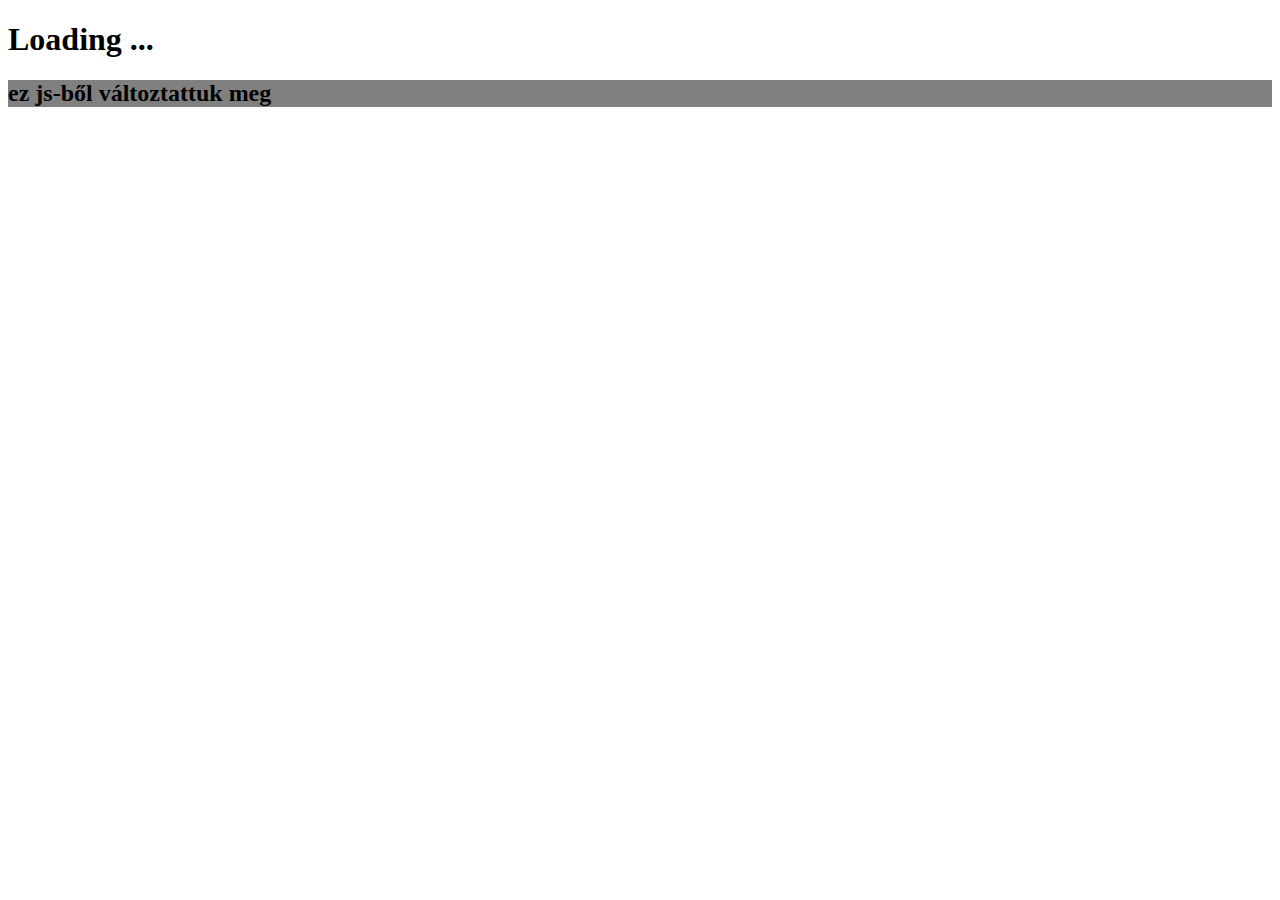
<file: 1 start jquery/index.html>
<!doctype html>
<html lang="en">

<head>
    <!-- Required meta tags -->
    <meta charset="utf-8">
    <meta name="viewport" content="width=device-width, initial-scale=1, shrink-to-fit=no">

    <!-- Bootstrap CSS -->
    <link rel="stylesheet" href="https://stackpath.bootstrapcdn.com/bootstrap/4.1.0/css/bootstrap.min.css" integrity="sha384-9gVQ4dYFwwWSjIDZnLEWnxCjeSWFphJiwGPXr1jddIhOegiu1FwO5qRGvFXOdJZ4" crossorigin="anonymous">

    <title>Sziasztok!!</title>
    <style>
        .sarga{
            background-color: grey;
        }
    </style>
</head>

<body>
    <h1 id="welcome">Loading ...</h1>
    <h2 class="sarga">cserebogár</h2>

    <!-- Optional JavaScript -->
    <!-- jQuery first, then Popper.js, then Bootstrap JS -->
    <script src="https://code.jquery.com/jquery-3.3.1.slim.min.js" integrity="sha384-q8i/X+965DzO0rT7abK41JStQIAqVgRVzpbzo5smXKp4YfRvH+8abtTE1Pi6jizo" crossorigin="anonymous"></script>
    <script src="https://cdnjs.cloudflare.com/ajax/libs/popper.js/1.14.0/umd/popper.min.js" integrity="sha384-cs/chFZiN24E4KMATLdqdvsezGxaGsi4hLGOzlXwp5UZB1LY//20VyM2taTB4QvJ" crossorigin="anonymous"></script>
    <script src="https://stackpath.bootstrapcdn.com/bootstrap/4.1.0/js/bootstrap.min.js" integrity="sha384-uefMccjFJAIv6A+rW+L4AHf99KvxDjWSu1z9VI8SKNVmz4sk7buKt/6v9KI65qnm" crossorigin="anonymous"></script>

    <script src="scripts.js"></script>
</body>

</html>
</file>
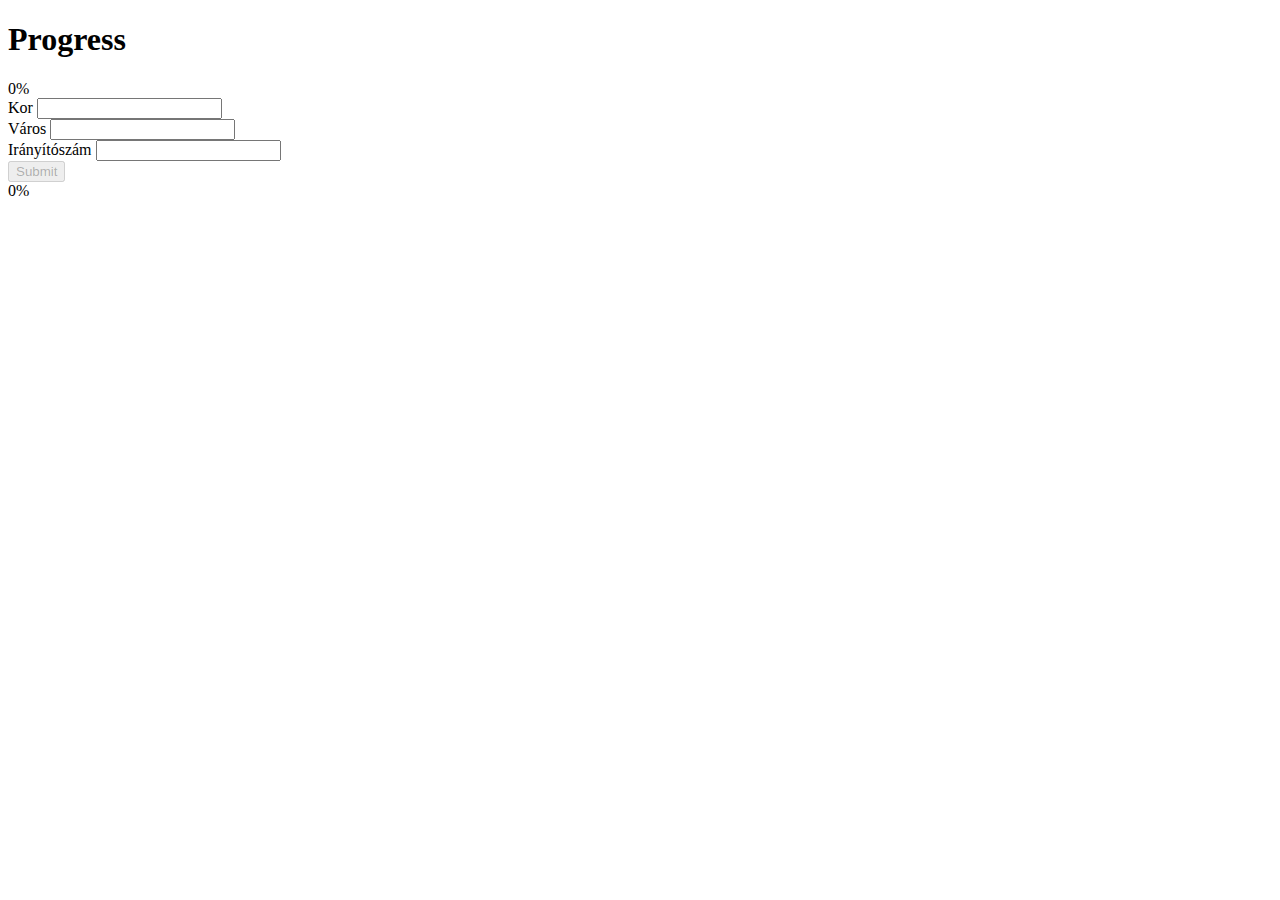
<file: 10 progress bar kitöltés mérő/index.html>
<!doctype html>
<html lang="en">

<head>
  <!-- Required meta tags -->
  <meta charset="utf-8">
  <meta name="viewport" content="width=device-width, initial-scale=1, shrink-to-fit=no">

  <!-- Bootstrap CSS -->
  <link rel="stylesheet" href="https://stackpath.bootstrapcdn.com/bootstrap/4.1.0/css/bootstrap.min.css" integrity="sha384-9gVQ4dYFwwWSjIDZnLEWnxCjeSWFphJiwGPXr1jddIhOegiu1FwO5qRGvFXOdJZ4"
    crossorigin="anonymous">

  <title>Hello, world!</title>
</head>

<body>
  <div class="container">
    <h1>Progress</h1>

    <!-- kérdőív -->
    <div class="questions">

      <!-- progress -->
      <div class="progress mb-2">
        <div class="progress-bar progress-bar-striped progress-bar-animated" role="progressbar" aria-valuenow="0" aria-valuemin="0"
          aria-valuemax="100" style="width: 0%"></div>
      </div>

      <form class="mb-3">
        <!-- életkor -->
        <div class="form-group">
          <label for="age">Kor</label>
          <input type="text" class="form-control" id="age">
        </div>

        <!-- lakhely -->
        <div class="form-group">
          <label for="city">Város</label>
          <input type="text" class="form-control" id="city">
        </div>

        <!-- irányítószám -->
        <div class="form-group">
          <label for="city">Irányítószám</label>
          <input type="text" class="form-control" id="zipcode">
        </div>

        <!-- submit -->
        <button type="submit" class="btn btn-primary" disabled>Submit</button>
      </form>

      <!-- progress -->
      <div class="progress">
        <div class="progress-bar progress-bar-striped progress-bar-animated" role="progressbar" aria-valuenow="0" aria-valuemin="0"
          aria-valuemax="100" style="width: 0%"></div>
      </div>
    </div>

    <!-- köszönő szöveg -->
    <div class="thanks mt-4" style="display: none;">
      <h2>Köszönjük a kitöltést!</h2>
    </div>
  </div>

  <!-- Optional JavaScript -->
  <!-- jQuery first, then Popper.js, then Bootstrap JS -->
  <script src="https://code.jquery.com/jquery-3.3.1.slim.min.js" integrity="sha384-q8i/X+965DzO0rT7abK41JStQIAqVgRVzpbzo5smXKp4YfRvH+8abtTE1Pi6jizo"
    crossorigin="anonymous"></script>
  <script src="https://cdnjs.cloudflare.com/ajax/libs/popper.js/1.14.0/umd/popper.min.js" integrity="sha384-cs/chFZiN24E4KMATLdqdvsezGxaGsi4hLGOzlXwp5UZB1LY//20VyM2taTB4QvJ"
    crossorigin="anonymous"></script>
  <script src="https://stackpath.bootstrapcdn.com/bootstrap/4.1.0/js/bootstrap.min.js" integrity="sha384-uefMccjFJAIv6A+rW+L4AHf99KvxDjWSu1z9VI8SKNVmz4sk7buKt/6v9KI65qnm"
    crossorigin="anonymous"></script>

  <script src="scripts.js"></script>
</body>

</html>
</file>
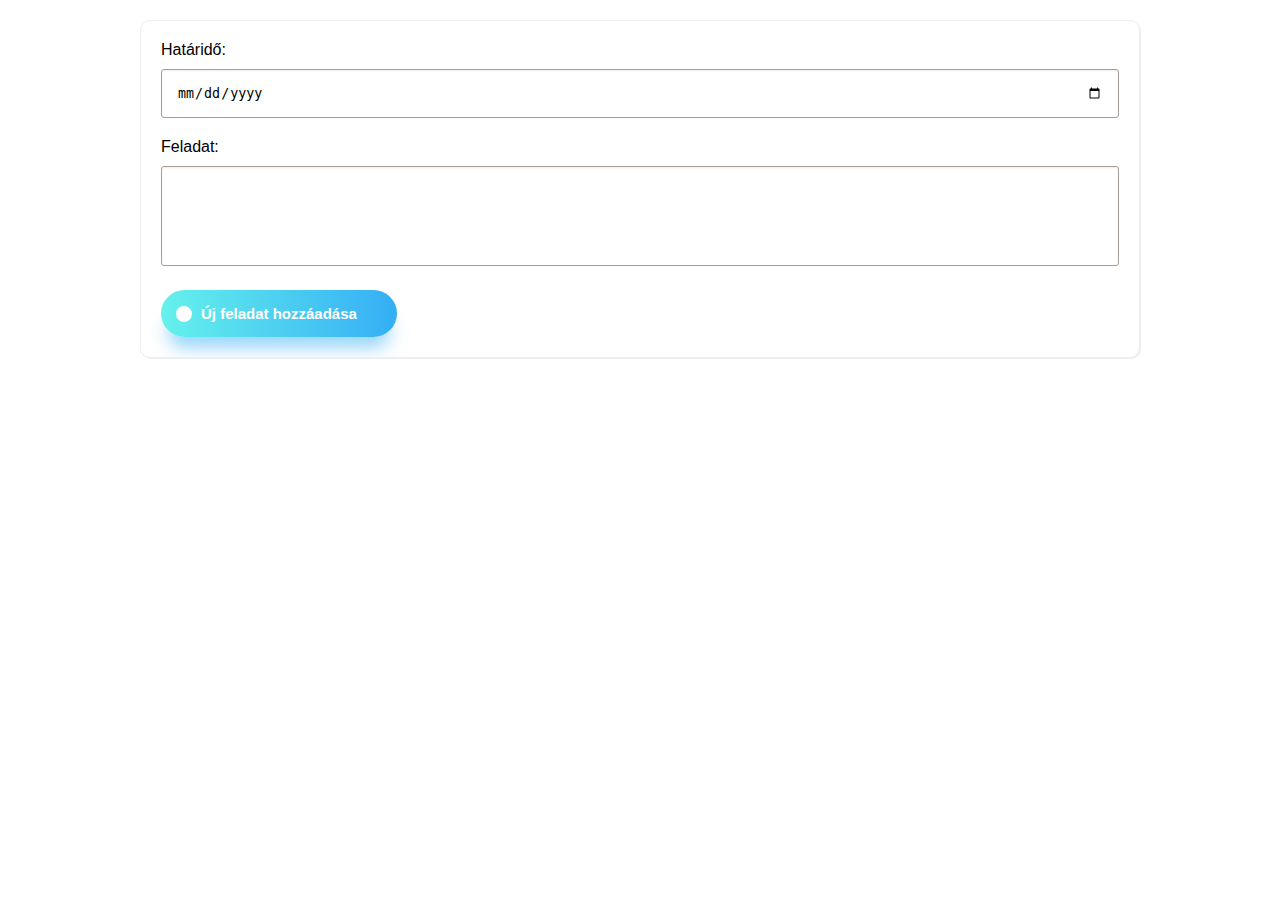
<file: 12 todo run JSON server/index.html>
<!DOCTYPE html>
<html lang="pl-PL">
<head>
    <meta charset="UTF-8">
    <title>The best movies database</title>
    <link rel="stylesheet" href="css/style.css">
    <script
            src="https://code.jquery.com/jquery-3.4.1.min.js"
            integrity="sha256-CSXorXvZcTkaix6Yvo6HppcZGetbYMGWSFlBw8HfCJo="
            crossorigin="anonymous"></script>
    <script src="./js/app.js"></script>
</head>

<body>

<div class="container">

    <form class="form">
        <div class="form-row">
            <label class="form-label" for="todoTitle">Határidő:</label>
            <input type="date" class="form-control" id="todoTitle">
        </div>
        <div class="form-row">
            <label class="form-label" for="todoDescription">Feladat:</label>
            <textarea class="form-control" id="todoDescription"></textarea>
        </div>
        <div class="form-row">
            <button type="submit" class="form-button">
             Új feladat hozzáadása
            </button>
        </div>
    </form>

    <ul class="todo-list">

    </ul>

</div>

</body>
</html>
</file>
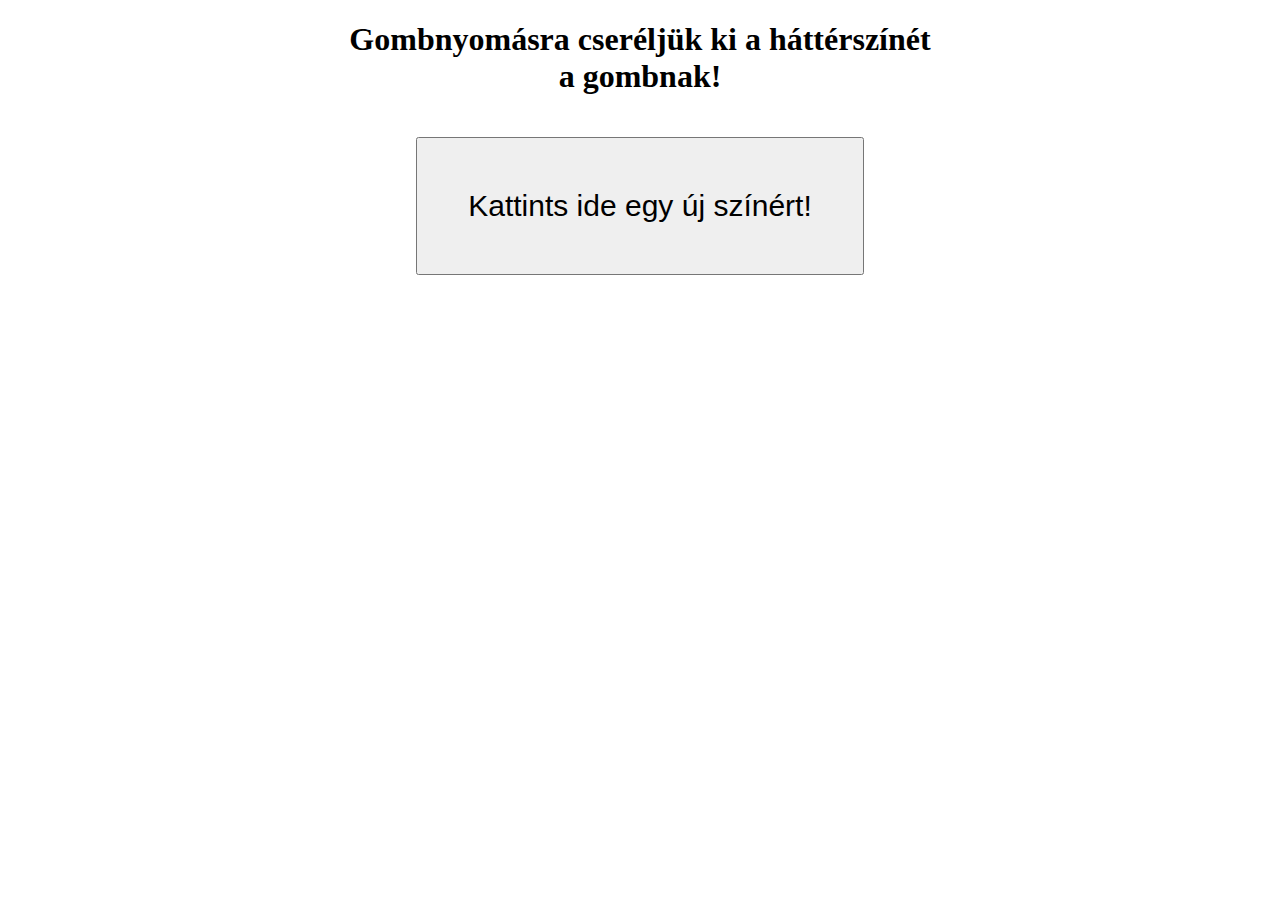
<file: 2 szinvaltos gom/index.html>
<!doctype html>
<html lang="en">

<head>
    <!-- Required meta tags -->
    <meta charset="utf-8">
    <meta name="viewport" content="width=device-width, initial-scale=1, shrink-to-fit=no">

    <!-- Bootstrap CSS -->
    <link rel="stylesheet" href="https://stackpath.bootstrapcdn.com/bootstrap/4.1.0/css/bootstrap.min.css" integrity="sha384-9gVQ4dYFwwWSjIDZnLEWnxCjeSWFphJiwGPXr1jddIhOegiu1FwO5qRGvFXOdJZ4" crossorigin="anonymous">

    <title>Színcsere!</title>
    <style>
      .container{
          width: 600px;
          text-align: center;
          margin:20px auto;
      }
      .btn{
          margin:20px auto;
          padding:50px;
          font-size: 30px;
      }
    </style>
</head>

<body>
    <div class="container">
    <h1>Gombnyomásra cseréljük ki a háttérszínét a gombnak!</h1>

    <button type="button" class="btn" id="btn-random">Kattints ide egy új színért!</button>
</div>
 

    <!-- jQuery first, then Popper.js, then Bootstrap JS -->
    <script src="https://code.jquery.com/jquery-3.3.1.slim.min.js" integrity="sha384-q8i/X+965DzO0rT7abK41JStQIAqVgRVzpbzo5smXKp4YfRvH+8abtTE1Pi6jizo" crossorigin="anonymous"></script>
    <script src="https://cdnjs.cloudflare.com/ajax/libs/popper.js/1.14.0/umd/popper.min.js" integrity="sha384-cs/chFZiN24E4KMATLdqdvsezGxaGsi4hLGOzlXwp5UZB1LY//20VyM2taTB4QvJ" crossorigin="anonymous"></script>
    <script src="https://stackpath.bootstrapcdn.com/bootstrap/4.1.0/js/bootstrap.min.js" integrity="sha384-uefMccjFJAIv6A+rW+L4AHf99KvxDjWSu1z9VI8SKNVmz4sk7buKt/6v9KI65qnm" crossorigin="anonymous"></script>

    <script src="scripttest.js"></script>
</body>

</html>
</file>
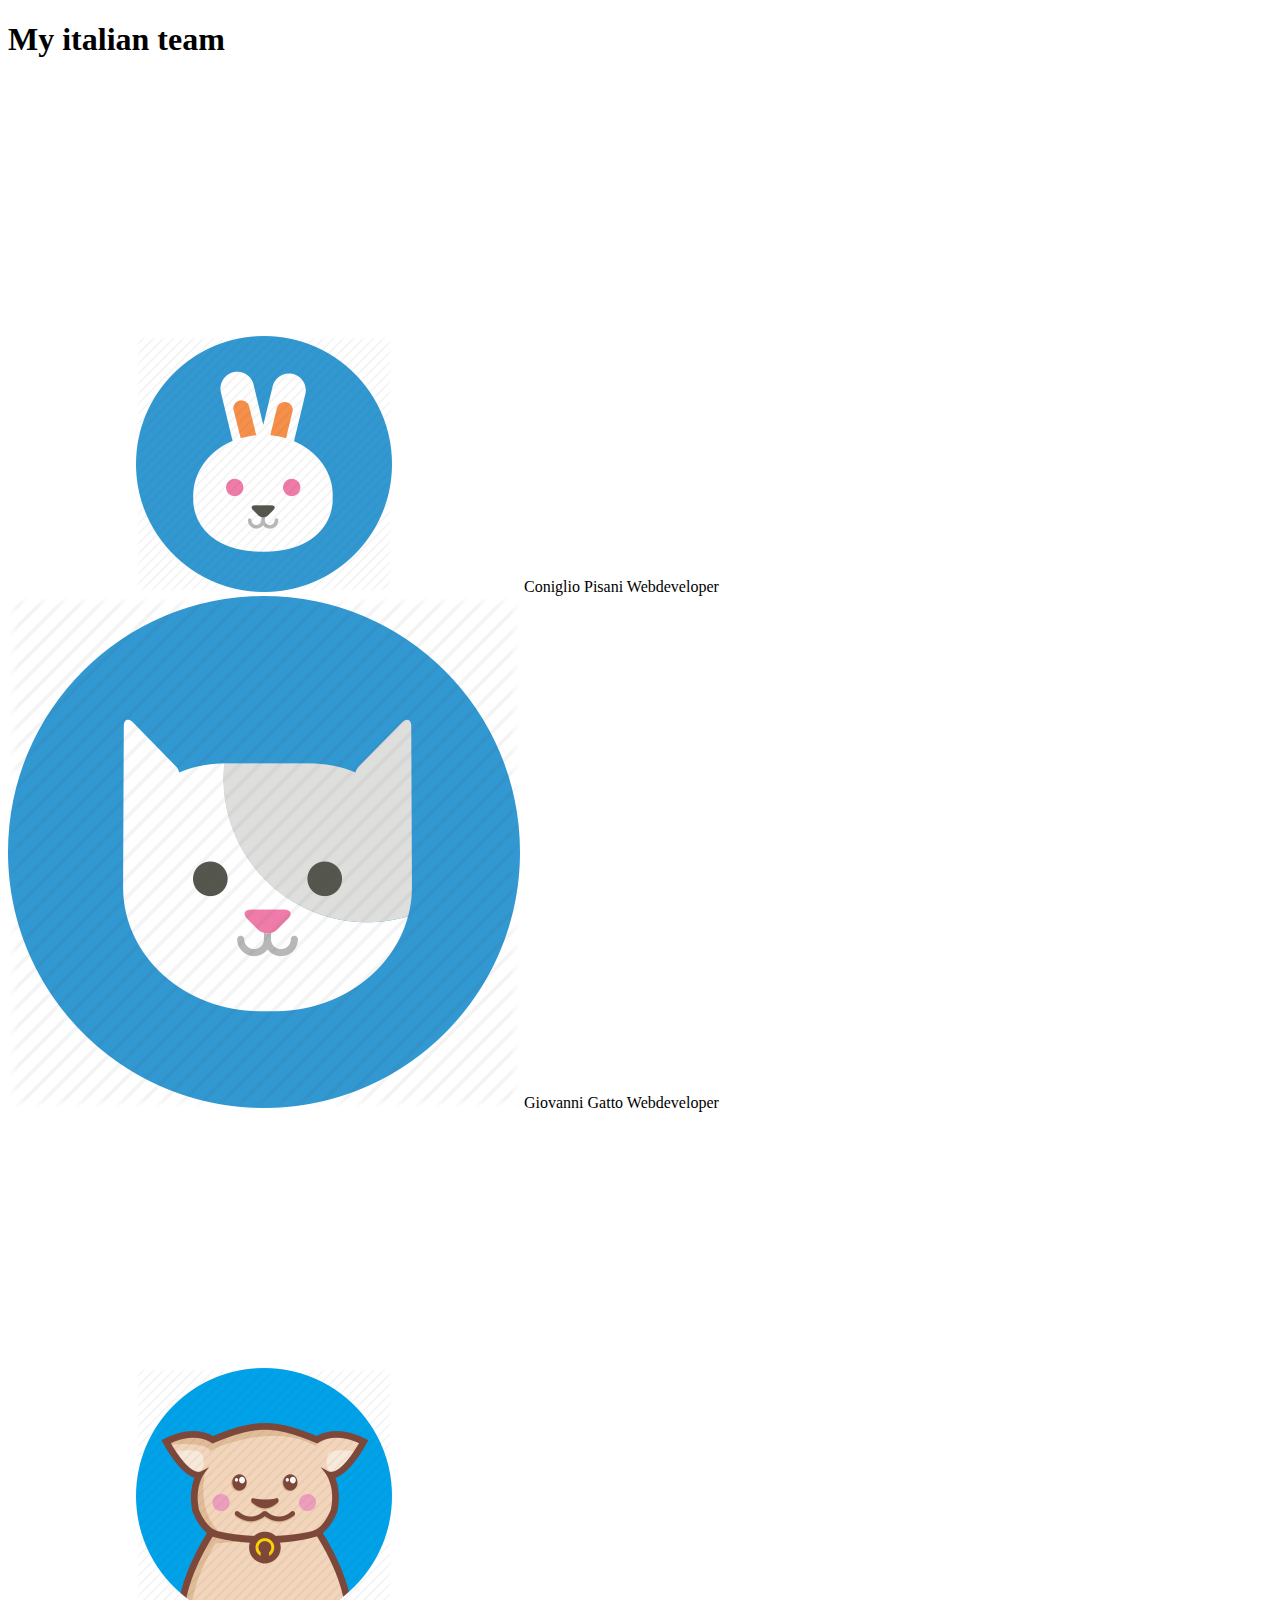
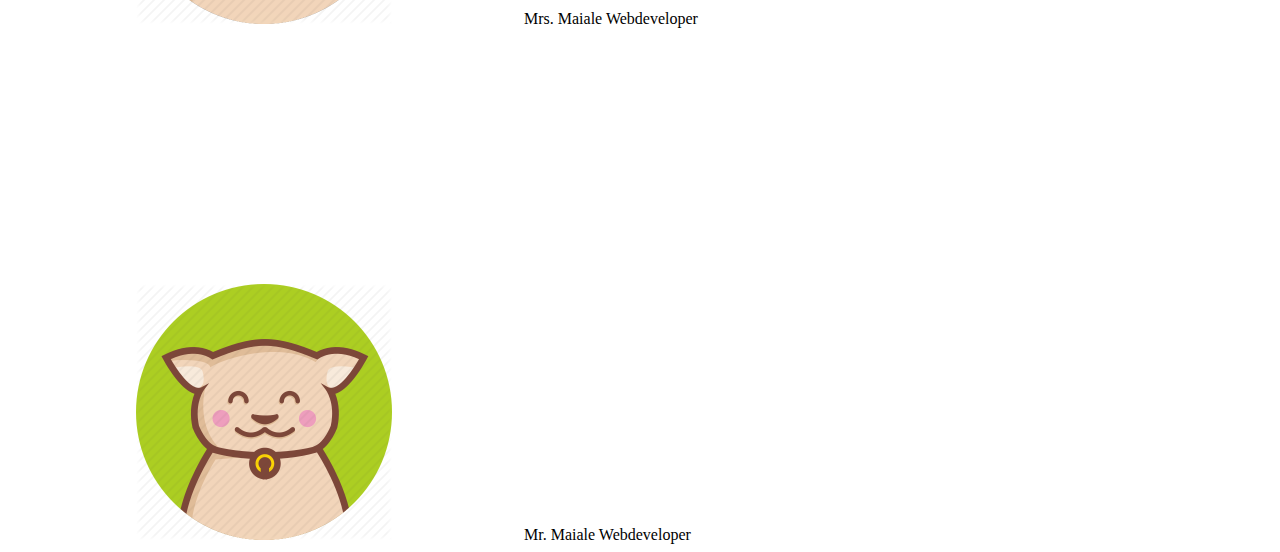
<file: 4 képnagyito/index.html>
<!doctype html>
<html lang="en">

<head>
    <!-- Required meta tags -->
    <meta charset="utf-8">
    <meta name="viewport" content="width=device-width, initial-scale=1, shrink-to-fit=no">

    <!-- Bootstrap CSS -->
    <link rel="stylesheet" href="https://stackpath.bootstrapcdn.com/bootstrap/4.1.0/css/bootstrap.min.css" integrity="sha384-9gVQ4dYFwwWSjIDZnLEWnxCjeSWFphJiwGPXr1jddIhOegiu1FwO5qRGvFXOdJZ4" crossorigin="anonymous">

    <title>Hello, world!</title>

    <style>
        .image-wrapper img {
            transition: all linear .5s;
        }
        
        .scale-half {
            transform: scale(.5);
            transform-origin: bottom;
        }
    </style>
</head>

<body>
    <div class="container">
        <h1>My italian team</h1>
<!--nézzük meg a d-flex és flex-row jelentését
    https://getbootstrap.com/docs/4.6/utilities/flex/#direction-->
        <div class="d-flex flex-row">

            <div class="image-wrapper d-flex flex-column align-items-center">
                <img src="assets/user1.png" alt="" class="w-100 scale-half">
                <span class="font-weight-bold">Coniglio Pisani</span>
                <span>Webdeveloper</span>
            </div>

            <div class="image-wrapper d-flex flex-column align-items-center">
                <img src="assets/user2.png" alt="" class="w-100">
                <span class="font-weight-bold">Giovanni Gatto</span>
                <span>Webdeveloper</span>
            </div>

            <div class="image-wrapper d-flex flex-column align-items-center">
                <img src="assets/user3.png" alt="" class="w-100 scale-half">
                <span class="font-weight-bold">Mrs. Maiale</span>
                <span>Webdeveloper</span>
            </div>

            <div class="image-wrapper d-flex flex-column align-items-center">
                <img src="assets/user4.png" alt="" class="w-100 scale-half">
                <span class="font-weight-bold">Mr. Maiale</span>
                <span>Webdeveloper</span>
            </div>
        </div>

    </div>

    <!-- jQuery first, then Popper.js, then Bootstrap JS -->
    <script src="https://code.jquery.com/jquery-3.3.1.slim.min.js" integrity="sha384-q8i/X+965DzO0rT7abK41JStQIAqVgRVzpbzo5smXKp4YfRvH+8abtTE1Pi6jizo" crossorigin="anonymous"></script>
    <script src="https://cdnjs.cloudflare.com/ajax/libs/popper.js/1.14.0/umd/popper.min.js" integrity="sha384-cs/chFZiN24E4KMATLdqdvsezGxaGsi4hLGOzlXwp5UZB1LY//20VyM2taTB4QvJ" crossorigin="anonymous"></script>
    <script src="https://stackpath.bootstrapcdn.com/bootstrap/4.1.0/js/bootstrap.min.js" integrity="sha384-uefMccjFJAIv6A+rW+L4AHf99KvxDjWSu1z9VI8SKNVmz4sk7buKt/6v9KI65qnm" crossorigin="anonymous"></script>

    <script src="scripts.js"></script>

</body>

</html>
</file>
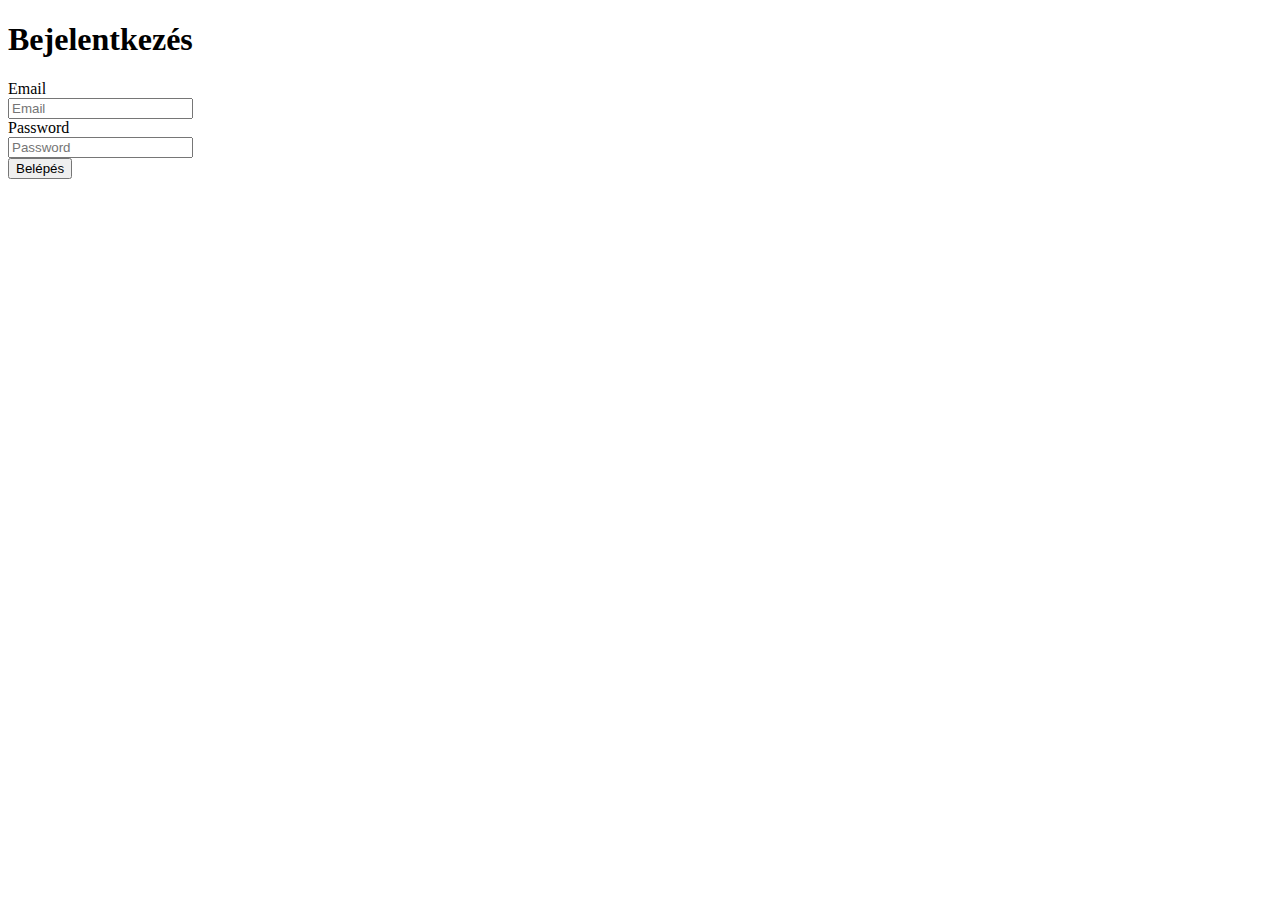
<file: 5 login/index.html>
<!doctype html>
<html lang="en">

<head>
    <!-- Required meta tags -->
    <meta charset="utf-8">
    <meta name="viewport" content="width=device-width, initial-scale=1, shrink-to-fit=no">

    <!-- Bootstrap CSS -->
    <link rel="stylesheet" href="https://stackpath.bootstrapcdn.com/bootstrap/4.1.0/css/bootstrap.min.css" integrity="sha384-9gVQ4dYFwwWSjIDZnLEWnxCjeSWFphJiwGPXr1jddIhOegiu1FwO5qRGvFXOdJZ4" crossorigin="anonymous">

    <title>Hello, world!</title>
</head>

<body>

    <div class="container">

        <!-- page title -->
        <h1>Bejelentkezés</h1>

        <!-- success alert; ezeket egyenlőre jeltsük el, meg kell adni, hogy display: none itt a html kódban -->
        <div class="alert alert-success alert-dismissible fade show" role="alert" style="display: none;">
            Sikeres bejelentkezés!
            <button type="button" class="close" data-dismiss="alert" aria-label="Close">
          <span aria-hidden="true">&times;</span>
        </button>
        </div>

        <!-- fail alert -->
        <div class="alert alert-danger alert-dismissible fade show" role="alert" style="display: none;">
            Sikertelen bejelentkezés!
            <button type="button" class="close" data-dismiss="alert" aria-label="Close">
          <span aria-hidden="true">&times;</span>
        </button>
        </div>

        <!-- login form -->
        <form>
            <!-- email -->
            <div class="form-group row">
                <label for="inputEmail3" class="col-sm-2 col-form-label">Email</label>
                <div class="col-sm-10">
                    <input type="email" class="form-control" id="inputEmail3" placeholder="Email">
                </div>
            </div>

            <!-- password -->
            <div class="form-group row">
                <label for="inputPassword3" class="col-sm-2 col-form-label">Password</label>
                <div class="col-sm-10">
                    <input type="password" class="form-control" id="inputPassword3" placeholder="Password">
                </div>
            </div>

            <!-- sign in button -->
            <div class="form-group row">
                <div class="col-sm-10">
                    <button type="submit" class="btn btn-primary">Belépés</button>
                </div>
            </div>
        </form>
    </div>

    <!-- Optional JavaScript -->
    <!-- jQuery first, then Popper.js, then Bootstrap JS -->
    <script src="https://code.jquery.com/jquery-3.3.1.slim.min.js" integrity="sha384-q8i/X+965DzO0rT7abK41JStQIAqVgRVzpbzo5smXKp4YfRvH+8abtTE1Pi6jizo" crossorigin="anonymous"></script>
    <script src="https://cdnjs.cloudflare.com/ajax/libs/popper.js/1.14.0/umd/popper.min.js" integrity="sha384-cs/chFZiN24E4KMATLdqdvsezGxaGsi4hLGOzlXwp5UZB1LY//20VyM2taTB4QvJ" crossorigin="anonymous"></script>
    <script src="https://stackpath.bootstrapcdn.com/bootstrap/4.1.0/js/bootstrap.min.js" integrity="sha384-uefMccjFJAIv6A+rW+L4AHf99KvxDjWSu1z9VI8SKNVmz4sk7buKt/6v9KI65qnm" crossorigin="anonymous"></script>

    <!-- scripts.js -->
    <script src="scripts.js"></script>
</body>

</html>
</file>
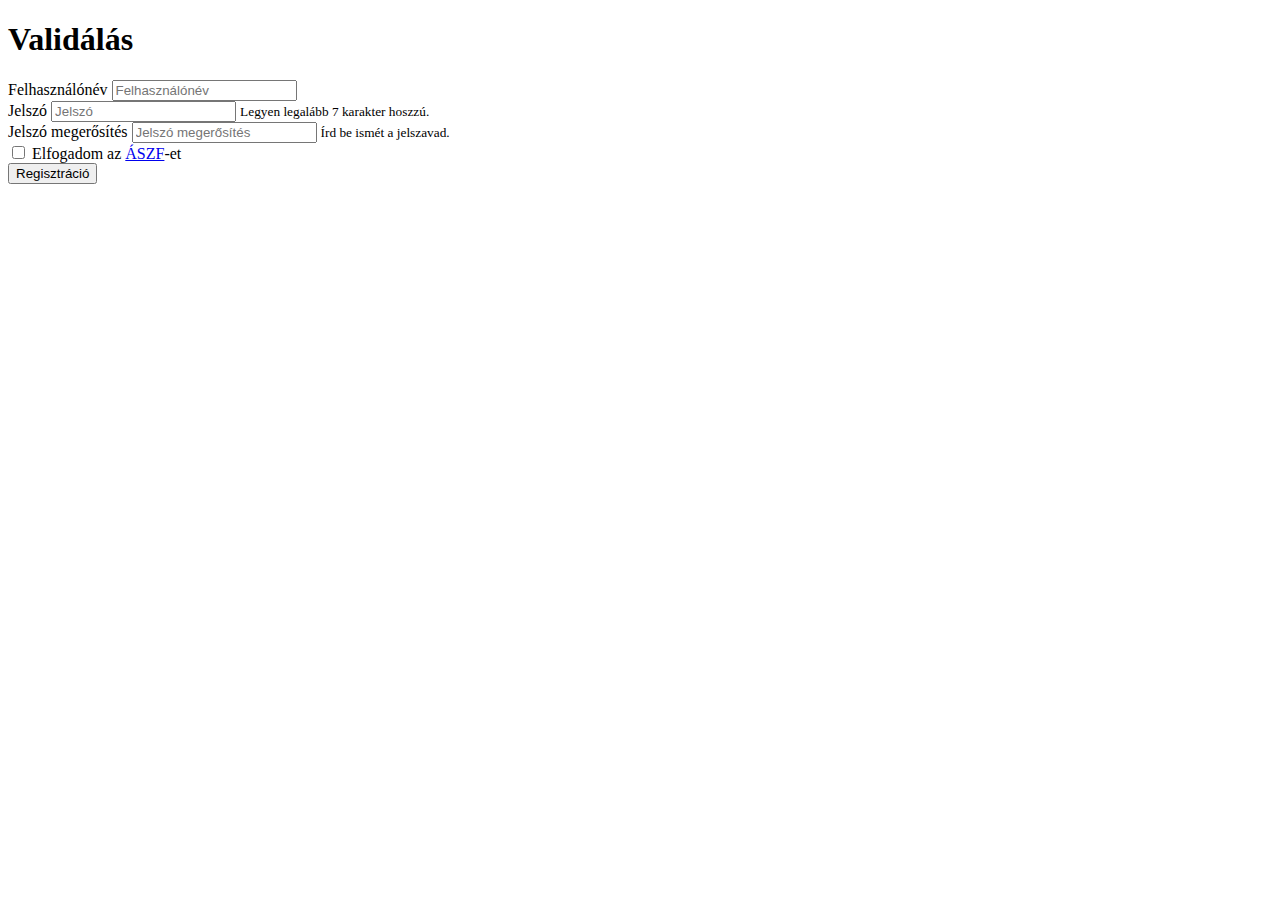
<file: 6 validalas/index.html>
<!doctype html>
<html lang="en">

<head>
    <!-- Required meta tags -->
    <meta charset="utf-8">
    <meta name="viewport" content="width=device-width, initial-scale=1, shrink-to-fit=no">

    <!-- Bootstrap CSS -->
    <link rel="stylesheet" href="https://cdn.jsdelivr.net/npm/bootstrap@4.6.0/dist/css/bootstrap.min.css" integrity="sha384-B0vP5xmATw1+K9KRQjQERJvTumQW0nPEzvF6L/Z6nronJ3oUOFUFpCjEUQouq2+l" crossorigin="anonymous">

    <title>Hello, world!</title>
</head>

<body>

    <div class="container">

        <h1>Validálás</h1>

        <!-- sikerertelen alert -->
        <div class="alert alert-danger" role="alert" style="display: none;">
            <strong>Az alábbi mezők nem megfelelően vannak kitöltve:</strong>
            <!--szükséges egy ul list, a hibalistához-->
            <ul></ul>
        </div>

        <!-- regisztrációs form -->
        <form>

            <!-- mező: username -->
            <div class="form-group">
                <label for="username">Felhasználónév</label>
                <input type="text" class="form-control" id="username" placeholder="Felhasználónév">
            </div>

            <!-- mező: jelszó -->
            <div class="form-group">
                <label for="password">Jelszó</label>
                <input type="password" class="form-control" id="password" placeholder="Jelszó">
                <small class="form-text text-muted">Legyen legalább 7 karakter hoszzú.</small>
            </div>

            <!-- mező: jelszó megerősítés -->
            <div class="form-group">
                <label for="passwordAgain">Jelszó megerősítés</label>
                <input type="password" class="form-control" id="passwordAgain" placeholder="Jelszó megerősítés">
                <small class="form-text text-muted">Írd be ismét a jelszavad.</small>
            </div>

            <!-- checkbox: ászf -->
            <div class="form-group form-check">
                <input type="checkbox" class="form-check-input" id="aszf">
                <label class="form-check-label" for="aszf">Elfogadom az
          <a href="#">ÁSZF</a>-et</label>
            </div>

            <!-- submit gomb -->
            <button type="submit" class="btn btn-primary">Regisztráció</button>
        </form>

        <!-- sikeres üzenet -->
        <div id="successText" style="display: none;">
            Sikeresen regisztráltál! Hamarosan átirányítunk a profiloldalra.
        </div>

    </div>

    <!-- Optional JavaScript -->
    <!-- jQuery first, then Popper.js, then Bootstrap JS -->
    <script src="https://code.jquery.com/jquery-3.5.1.slim.min.js" integrity="sha384-DfXdz2htPH0lsSSs5nCTpuj/zy4C+OGpamoFVy38MVBnE+IbbVYUew+OrCXaRkfj" crossorigin="anonymous"></script>
    <script src="https://cdn.jsdelivr.net/npm/popper.js@1.16.1/dist/umd/popper.min.js" integrity="sha384-9/reFTGAW83EW2RDu2S0VKaIzap3H66lZH81PoYlFhbGU+6BZp6G7niu735Sk7lN" crossorigin="anonymous"></script>
    <script src="https://cdn.jsdelivr.net/npm/bootstrap@4.6.0/dist/js/bootstrap.min.js" integrity="sha384-+YQ4JLhjyBLPDQt//I+STsc9iw4uQqACwlvpslubQzn4u2UU2UFM80nGisd026JF" crossorigin="anonymous"></script>


    <!-- scripts.js -->
    <script src="scripts.js"></script>

</body>

</html>
</file>
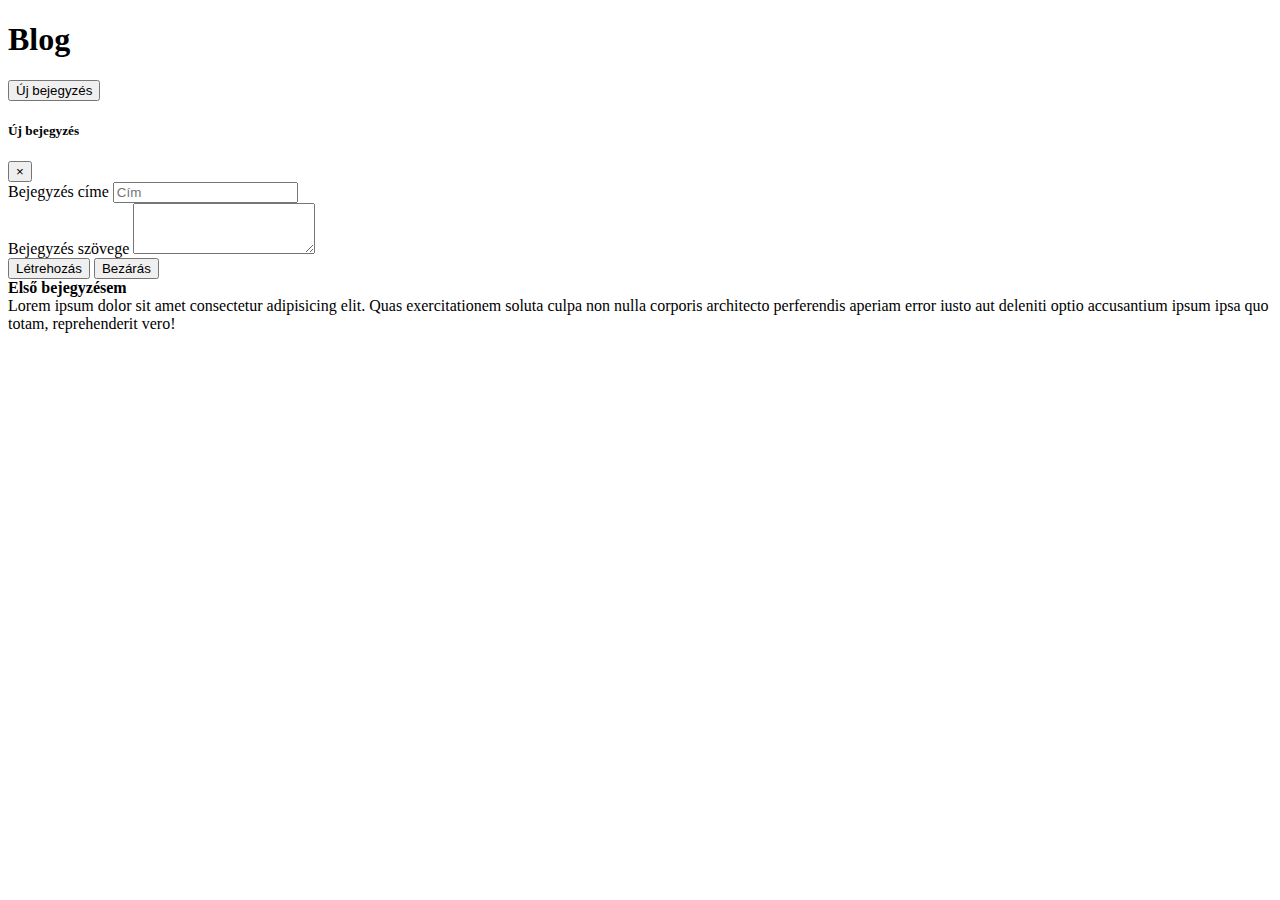
<file: 7 blog/index.html>
<!doctype html>
<html lang="en">

<head>
  <!-- Required meta tags -->
  <meta charset="utf-8">
  <meta name="viewport" content="width=device-width, initial-scale=1, shrink-to-fit=no">

  <!-- Bootstrap CSS -->
  <link rel="stylesheet" href="https://stackpath.bootstrapcdn.com/bootstrap/4.1.0/css/bootstrap.min.css" integrity="sha384-9gVQ4dYFwwWSjIDZnLEWnxCjeSWFphJiwGPXr1jddIhOegiu1FwO5qRGvFXOdJZ4"
    crossorigin="anonymous">

  <title>Hello, world!</title>
</head>

<body>
  <div class="container">

    <div class="d-flex flex-row justify-content-between mb-4">
      <!-- oldal címe -->
      <h1>Blog</h1>

      <!-- Button trigger modal -->
      <div class="d-flex justify-content-center align-items-center">
        <button type="button" class="btn btn-primary" data-toggle="modal" data-target="#exampleModal">
          Új bejegyzés
        </button>
      </div>
    </div>

    <!-- Modal -->
    <div class="modal fade" id="exampleModal" tabindex="-1" role="dialog" aria-labelledby="exampleModalLabel" aria-hidden="true">
      <div class="modal-dialog" role="document">
        <div class="modal-content">
          <div class="modal-header">
            <h5 class="modal-title" id="exampleModalLabel">Új bejegyzés</h5>
            <button type="button" class="close" data-dismiss="modal" aria-label="Close">
              <span aria-hidden="true">&times;</span>
            </button>
          </div>
          <div class="modal-body">

            <!-- új bejegyzést létregozó form -->

            <!-- bejegyzés címe -->
            <div class="form-group">
              <label for="postTitle">Bejegyzés címe</label>
              <input type="text" class="form-control" id="postTitle" placeholder="Cím">
            </div>

            <!-- bejegyzés szövege -->
            <div class="form-group">
              <label for="postBody">Bejegyzés szövege</label>
              <textarea class="form-control" id="postBody" rows="3"></textarea>
            </div>

          </div>
          <div class="modal-footer">
            <button type="button" class="btn btn-primary" id="createPost">Létrehozás</button>
            <button type="button" class="btn btn-secondary" data-dismiss="modal">Bezárás</button>
          </div>
        </div>
      </div>
    </div>

    <!-- bejegyzések -->
    <div id="postList">
      
      <!-- bejegyzés -->
      <div class="mb-4">
        <header>
          <strong>Első bejegyzésem</strong>
        </header>
        <main>
          Lorem ipsum dolor sit amet consectetur adipisicing elit. Quas exercitationem soluta culpa non nulla corporis architecto perferendis aperiam error iusto aut deleniti optio accusantium ipsum ipsa quo totam, reprehenderit vero!
        </main>
      </div>

    </div>

  </div>

  <!-- Optional JavaScript -->
  <!-- jQuery first, then Popper.js, then Bootstrap JS -->
  <script src="https://code.jquery.com/jquery-3.3.1.slim.min.js" integrity="sha384-q8i/X+965DzO0rT7abK41JStQIAqVgRVzpbzo5smXKp4YfRvH+8abtTE1Pi6jizo"
    crossorigin="anonymous"></script>
  <script src="https://cdnjs.cloudflare.com/ajax/libs/popper.js/1.14.0/umd/popper.min.js" integrity="sha384-cs/chFZiN24E4KMATLdqdvsezGxaGsi4hLGOzlXwp5UZB1LY//20VyM2taTB4QvJ"
    crossorigin="anonymous"></script>
  <script src="https://stackpath.bootstrapcdn.com/bootstrap/4.1.0/js/bootstrap.min.js" integrity="sha384-uefMccjFJAIv6A+rW+L4AHf99KvxDjWSu1z9VI8SKNVmz4sk7buKt/6v9KI65qnm"
    crossorigin="anonymous"></script>

  <!-- scripts.js -->
  <script src="scripts.js"></script>

</body>

</html>
</file>
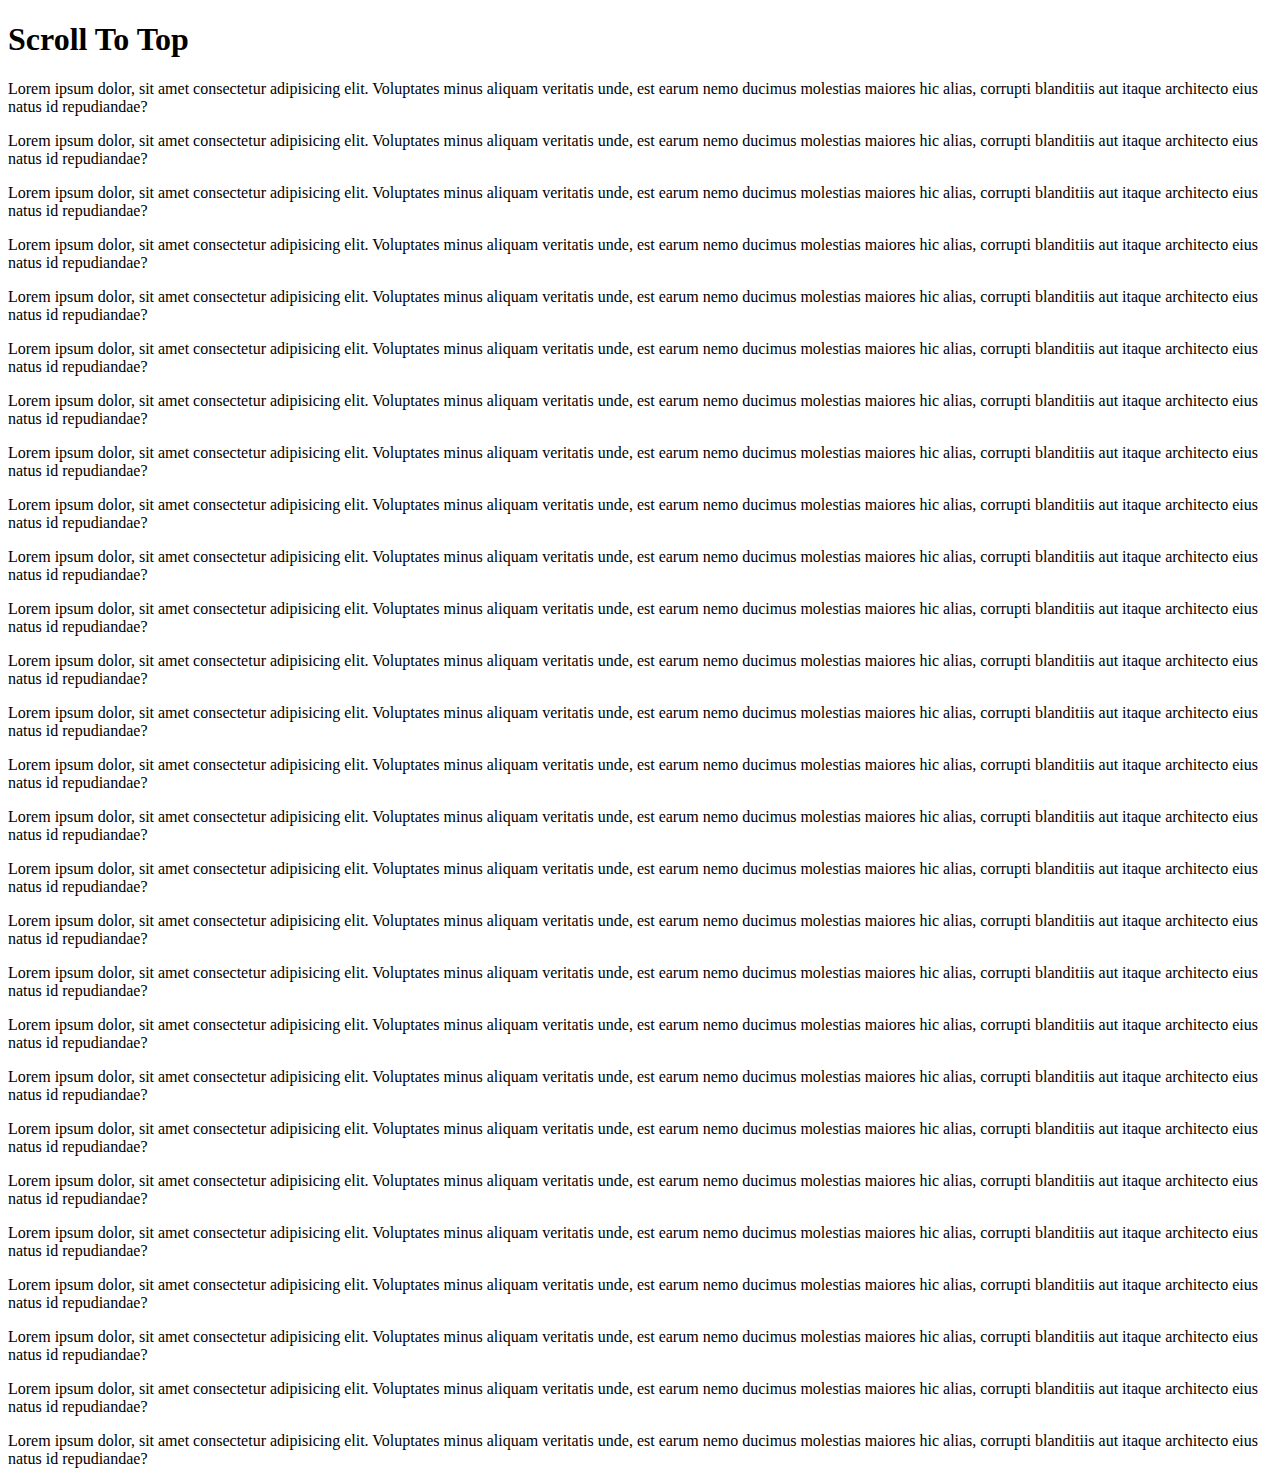
<file: 8 scroll to top/index.html>
<!doctype html>
<html lang="en">

<head>
  <!-- Required meta tags -->
  <meta charset="utf-8">
  <meta name="viewport" content="width=device-width, initial-scale=1, shrink-to-fit=no">

  <!-- Bootstrap CSS -->
  <link rel="stylesheet" href="https://stackpath.bootstrapcdn.com/bootstrap/4.1.0/css/bootstrap.min.css" integrity="sha384-9gVQ4dYFwwWSjIDZnLEWnxCjeSWFphJiwGPXr1jddIhOegiu1FwO5qRGvFXOdJZ4"
    crossorigin="anonymous">

  <!-- font awesome -->
  <link rel="stylesheet" href="https://use.fontawesome.com/releases/v5.0.10/css/all.css" integrity="sha384-+d0P83n9kaQMCwj8F4RJB66tzIwOKmrdb46+porD/OvrJ+37WqIM7UoBtwHO6Nlg"
    crossorigin="anonymous">

  <style>
    #scroll-to-top {
      position: fixed;
      bottom: 0;
      right: 0;
      border-radius: 100%;
      width: 100px;
      padding: 10px;
      justify-content: center;
      display: flex;
      margin: 2rem;
      cursor: pointer;
      background-color: #0089ff;
    }

    #scroll-to-top:hover {
      background-color: #00b9ff;
    }
  </style>

  <title>Hello, world!</title>
</head>

<body>
  <div class="container">


    <!-- görgető gombunk -->
    <div id="scroll-to-top" style="display: none;">
      <i class="fas fa-arrow-up fa-5x"></i>
    </div>

    <h1>Scroll To Top</h1>

    <!-- demo tartalom -->
    <div>
      <p>Lorem ipsum dolor, sit amet consectetur adipisicing elit. Voluptates minus aliquam veritatis unde, est earum nemo ducimus
        molestias maiores hic alias, corrupti blanditiis aut itaque architecto eius natus id repudiandae?</p>

      <p>Lorem ipsum dolor, sit amet consectetur adipisicing elit. Voluptates minus aliquam veritatis unde, est earum nemo ducimus
        molestias maiores hic alias, corrupti blanditiis aut itaque architecto eius natus id repudiandae?</p>

      <p>Lorem ipsum dolor, sit amet consectetur adipisicing elit. Voluptates minus aliquam veritatis unde, est earum nemo ducimus
        molestias maiores hic alias, corrupti blanditiis aut itaque architecto eius natus id repudiandae?</p>

      <p>Lorem ipsum dolor, sit amet consectetur adipisicing elit. Voluptates minus aliquam veritatis unde, est earum nemo ducimus
        molestias maiores hic alias, corrupti blanditiis aut itaque architecto eius natus id repudiandae?</p>

      <p>Lorem ipsum dolor, sit amet consectetur adipisicing elit. Voluptates minus aliquam veritatis unde, est earum nemo ducimus
        molestias maiores hic alias, corrupti blanditiis aut itaque architecto eius natus id repudiandae?</p>

      <p>Lorem ipsum dolor, sit amet consectetur adipisicing elit. Voluptates minus aliquam veritatis unde, est earum nemo ducimus
        molestias maiores hic alias, corrupti blanditiis aut itaque architecto eius natus id repudiandae?</p>

      <p>Lorem ipsum dolor, sit amet consectetur adipisicing elit. Voluptates minus aliquam veritatis unde, est earum nemo ducimus
        molestias maiores hic alias, corrupti blanditiis aut itaque architecto eius natus id repudiandae?</p>

      <p>Lorem ipsum dolor, sit amet consectetur adipisicing elit. Voluptates minus aliquam veritatis unde, est earum nemo ducimus
        molestias maiores hic alias, corrupti blanditiis aut itaque architecto eius natus id repudiandae?</p>

      <p>Lorem ipsum dolor, sit amet consectetur adipisicing elit. Voluptates minus aliquam veritatis unde, est earum nemo ducimus
        molestias maiores hic alias, corrupti blanditiis aut itaque architecto eius natus id repudiandae?</p>

      <p>Lorem ipsum dolor, sit amet consectetur adipisicing elit. Voluptates minus aliquam veritatis unde, est earum nemo ducimus
        molestias maiores hic alias, corrupti blanditiis aut itaque architecto eius natus id repudiandae?</p>

      <p>Lorem ipsum dolor, sit amet consectetur adipisicing elit. Voluptates minus aliquam veritatis unde, est earum nemo ducimus
        molestias maiores hic alias, corrupti blanditiis aut itaque architecto eius natus id repudiandae?</p>

      <p>Lorem ipsum dolor, sit amet consectetur adipisicing elit. Voluptates minus aliquam veritatis unde, est earum nemo ducimus
        molestias maiores hic alias, corrupti blanditiis aut itaque architecto eius natus id repudiandae?</p>

      <p>Lorem ipsum dolor, sit amet consectetur adipisicing elit. Voluptates minus aliquam veritatis unde, est earum nemo ducimus
        molestias maiores hic alias, corrupti blanditiis aut itaque architecto eius natus id repudiandae?</p>

      <p>Lorem ipsum dolor, sit amet consectetur adipisicing elit. Voluptates minus aliquam veritatis unde, est earum nemo ducimus
        molestias maiores hic alias, corrupti blanditiis aut itaque architecto eius natus id repudiandae?</p>

      <p>Lorem ipsum dolor, sit amet consectetur adipisicing elit. Voluptates minus aliquam veritatis unde, est earum nemo ducimus
        molestias maiores hic alias, corrupti blanditiis aut itaque architecto eius natus id repudiandae?</p>

      <p>Lorem ipsum dolor, sit amet consectetur adipisicing elit. Voluptates minus aliquam veritatis unde, est earum nemo ducimus
        molestias maiores hic alias, corrupti blanditiis aut itaque architecto eius natus id repudiandae?</p>

      <p>Lorem ipsum dolor, sit amet consectetur adipisicing elit. Voluptates minus aliquam veritatis unde, est earum nemo ducimus
        molestias maiores hic alias, corrupti blanditiis aut itaque architecto eius natus id repudiandae?</p>

      <p>Lorem ipsum dolor, sit amet consectetur adipisicing elit. Voluptates minus aliquam veritatis unde, est earum nemo ducimus
        molestias maiores hic alias, corrupti blanditiis aut itaque architecto eius natus id repudiandae?</p>

      <p>Lorem ipsum dolor, sit amet consectetur adipisicing elit. Voluptates minus aliquam veritatis unde, est earum nemo ducimus
        molestias maiores hic alias, corrupti blanditiis aut itaque architecto eius natus id repudiandae?</p>

      <p>Lorem ipsum dolor, sit amet consectetur adipisicing elit. Voluptates minus aliquam veritatis unde, est earum nemo ducimus
        molestias maiores hic alias, corrupti blanditiis aut itaque architecto eius natus id repudiandae?</p>

      <p>Lorem ipsum dolor, sit amet consectetur adipisicing elit. Voluptates minus aliquam veritatis unde, est earum nemo ducimus
        molestias maiores hic alias, corrupti blanditiis aut itaque architecto eius natus id repudiandae?</p>

      <p>Lorem ipsum dolor, sit amet consectetur adipisicing elit. Voluptates minus aliquam veritatis unde, est earum nemo ducimus
        molestias maiores hic alias, corrupti blanditiis aut itaque architecto eius natus id repudiandae?</p>

      <p>Lorem ipsum dolor, sit amet consectetur adipisicing elit. Voluptates minus aliquam veritatis unde, est earum nemo ducimus
        molestias maiores hic alias, corrupti blanditiis aut itaque architecto eius natus id repudiandae?</p>

      <p>Lorem ipsum dolor, sit amet consectetur adipisicing elit. Voluptates minus aliquam veritatis unde, est earum nemo ducimus
        molestias maiores hic alias, corrupti blanditiis aut itaque architecto eius natus id repudiandae?</p>

      <p>Lorem ipsum dolor, sit amet consectetur adipisicing elit. Voluptates minus aliquam veritatis unde, est earum nemo ducimus
        molestias maiores hic alias, corrupti blanditiis aut itaque architecto eius natus id repudiandae?</p>

      <p>Lorem ipsum dolor, sit amet consectetur adipisicing elit. Voluptates minus aliquam veritatis unde, est earum nemo ducimus
        molestias maiores hic alias, corrupti blanditiis aut itaque architecto eius natus id repudiandae?</p>

      <p>Lorem ipsum dolor, sit amet consectetur adipisicing elit. Voluptates minus aliquam veritatis unde, est earum nemo ducimus
        molestias maiores hic alias, corrupti blanditiis aut itaque architecto eius natus id repudiandae?</p>

    </div>
  </div>

  <!-- Optional JavaScript -->
  <!-- jQuery first, then Popper.js, then Bootstrap JS -->
  <script src="https://code.jquery.com/jquery-3.3.1.min.js" crossorigin="anonymous"></script>
  <script src="https://cdnjs.cloudflare.com/ajax/libs/popper.js/1.14.0/umd/popper.min.js" integrity="sha384-cs/chFZiN24E4KMATLdqdvsezGxaGsi4hLGOzlXwp5UZB1LY//20VyM2taTB4QvJ"
    crossorigin="anonymous"></script>
  <script src="https://stackpath.bootstrapcdn.com/bootstrap/4.1.0/js/bootstrap.min.js" integrity="sha384-uefMccjFJAIv6A+rW+L4AHf99KvxDjWSu1z9VI8SKNVmz4sk7buKt/6v9KI65qnm"
    crossorigin="anonymous"></script>

  <!-- scripts.js -->
  <script src="scripts.js"></script>
</body>

</html>
</file>
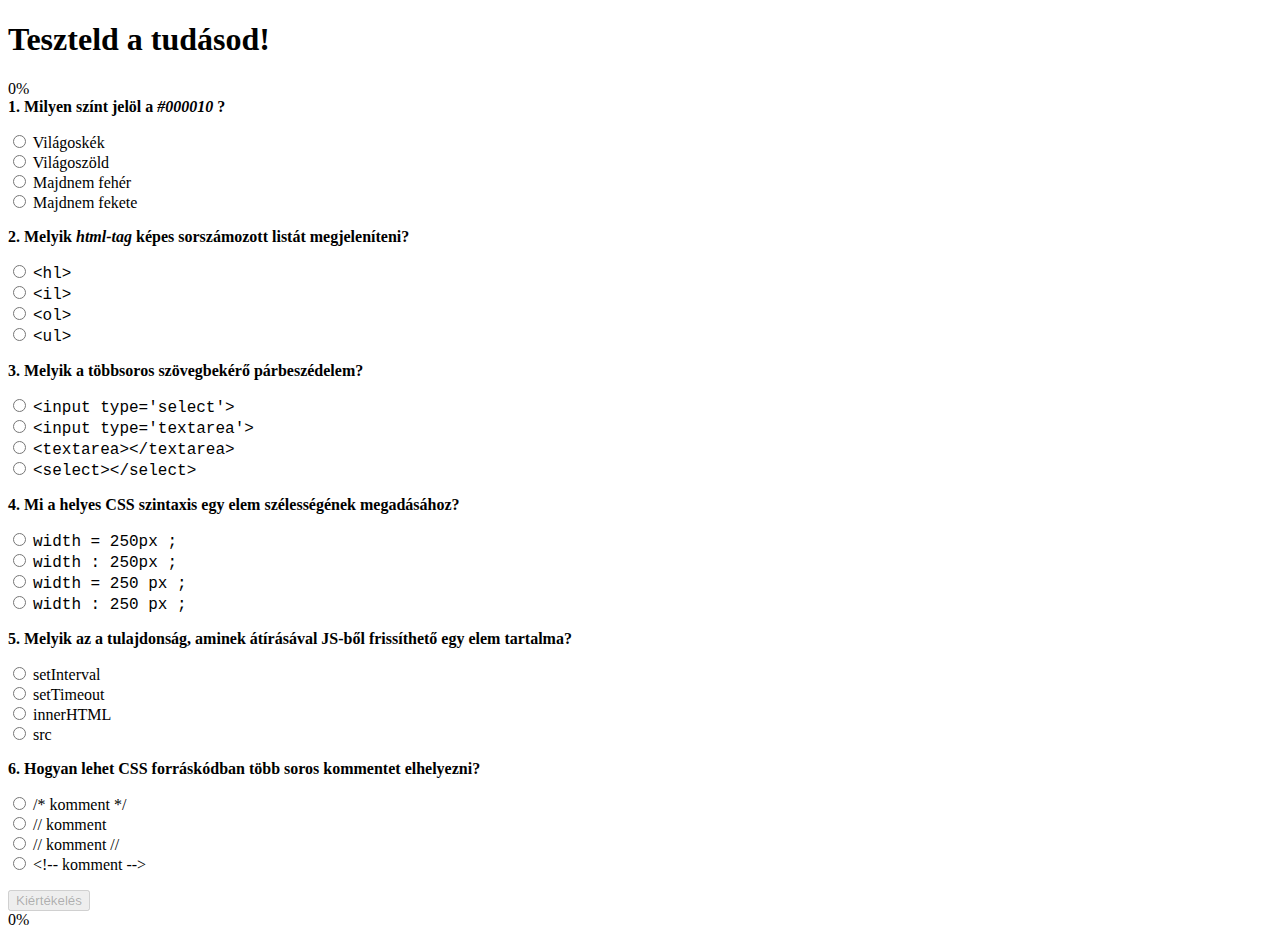
<file: 10 progress bar kitöltés mérő/progtest.html>
<!doctype html>
<html lang="en">

<head>
    <!-- Required meta tags -->
    <meta charset="utf-8">
    <meta name="viewport" content="width=device-width, initial-scale=1, shrink-to-fit=no">

    <!-- Bootstrap CSS -->
    <link rel="stylesheet" href="https://stackpath.bootstrapcdn.com/bootstrap/4.1.0/css/bootstrap.min.css" integrity="sha384-9gVQ4dYFwwWSjIDZnLEWnxCjeSWFphJiwGPXr1jddIhOegiu1FwO5qRGvFXOdJZ4" crossorigin="anonymous">

    <title>Hello, world!</title>
</head>

<body>
    <div class="container">
        <h1>Teszteld a tudásod!</h1>

        <!-- kérdőív -->
        <div class="questions">

            <!-- progress bar -->
            <div class="progress mb-2">
                <div class="progress-bar progress-bar-striped progress-bar-animated" id="progbar" role="progressbar" aria-valuenow="0 " aria-valuemin="0 " aria-valuemax="100 " style="width: 0% "></div>
            </div>

            <form class="mb-3 " name="teszt">

                <!-- teszt kérdések -->

                <b> 1. Milyen színt jelöl a <i> #000010</i> ? </b>

                <p class='valaszok form-group'>

                    <input type=radio name='k1'> Világoskék <br>
                    <input type=radio name='k1'> Világoszöld <br>
                    <input type=radio name='k1'> Majdnem fehér <br>
                    <input type=radio name='k1'> Majdnem fekete <br>
                </p>


                <b>2. Melyik <i>html-tag</i> képes sorszámozott listát megjeleníteni? </b>

                <p class='valaszok form-group'>
                    <input type=radio name='k2'>
                    <font face='courier'>&lt;hl&gt; </font><br>
                    <input type=radio name='k2'>
                    <font face='courier'>&lt;il&gt; </font><br>
                    <input type=radio name='k2'>
                    <font face='courier'>&lt;ol&gt; </font><br>
                    <input type=radio name='k2'>
                    <font face='courier'>&lt;ul&gt; </font><br>
                </p>


                <b>3. Melyik a többsoros szövegbekérő párbeszédelem? </b>

                <p class='valaszok form-group'>
                    <input type=radio name='k3'>
                    <font face='courier'>&lt;input type='select'&gt; </font><br>
                    <input type=radio name='k3'>
                    <font face='courier'>&lt;input type='textarea'&gt; </font><br>
                    <input type=radio name='k3'>
                    <font face='courier'>&lt;textarea&gt;&lt;/textarea&gt; </font><br>
                    <input type=radio name='k3'>
                    <font face='courier'>&lt;select&gt;&lt;/select&gt; </font><br>
                </p>


                <b>4. Mi a helyes CSS szintaxis egy elem szélességének megadásához? </b>

                <p class='valaszok form-group'>
                    <input type=radio name='k4'>
                    <font face='courier'>width = 250px ; </font><br>
                    <input type=radio name='k4'>
                    <font face='courier'>width : 250px ; </font><br>
                    <input type=radio name='k4'>
                    <font face='courier'>width = 250 px ; </font><br>
                    <input type=radio name='k4'>
                    <font face='courier'>width : 250 px ; </font><br>
                </p>


                <b>5. Melyik az a tulajdonság, aminek átírásával JS-ből frissíthető egy elem tartalma? </b>

                <p class='valaszok form-group'>
                    <input type=radio name='k5'> setInterval <br>
                    <input type=radio name='k5'> setTimeout <br>
                    <input type=radio name='k5'> innerHTML <br>
                    <input type=radio name='k5'> src <br>
                </p>

                <b>6. Hogyan lehet CSS forráskódban több soros kommentet elhelyezni? </b>

                <p class='valaszok form-group'>
                    <input type=radio name='k6'> /* komment */ <br>
                    <input type=radio name='k6'> // komment <br>
                    <input type=radio name='k6'> // komment // <br>
                    <input type=radio name='k6'> &lt;!-- komment --&gt; <br>
                </p>

                <!-- submit -->
                <button type="submit" name="gomb" class="btn btn-primary" onclick='ertekel();' disabled>Kiértékelés</button>

            </form>

            <!-- progress -->
            <div class="progress ">
                <div class="progress-bar progress-bar-striped progress-bar-animated " role="progressbar " aria-valuenow="0 " aria-valuemin="0 " aria-valuemax="100 " style="width: 0% "></div>
            </div>
        </div>



        <!-- köszönő szöveg -->
        <div class="thanks mt-4" style="display: none;">
            <h2><b>Köszönjük a kitöltést!</b></h2>
            <h4 id="main"></h4>
        </div>
    </div>


    <!-- jQuery first, then Popper.js, then Bootstrap JS -->
    <script src="https://code.jquery.com/jquery-3.3.1.slim.min.js " integrity="sha384-q8i/X+965DzO0rT7abK41JStQIAqVgRVzpbzo5smXKp4YfRvH+8abtTE1Pi6jizo " crossorigin="anonymous "></script>
    <script src="https://cdnjs.cloudflare.com/ajax/libs/popper.js/1.14.0/umd/popper.min.js " integrity="sha384-cs/chFZiN24E4KMATLdqdvsezGxaGsi4hLGOzlXwp5UZB1LY//20VyM2taTB4QvJ " crossorigin="anonymous "></script>
    <script src="https://stackpath.bootstrapcdn.com/bootstrap/4.1.0/js/bootstrap.min.js " integrity="sha384-uefMccjFJAIv6A+rW+L4AHf99KvxDjWSu1z9VI8SKNVmz4sk7buKt/6v9KI65qnm " crossorigin="anonymous "></script>

    <script src="test.js"></script>
    <script src="testscriptp.js"></script>
</body>

</html>
</file>
<file: 12 todo run JSON server/css/style.css>
* {
    box-sizing: border-box;
    margin: 0;
    padding: 0;
}

body {

    font-family: sans-serif;
    background-image: url("https://picsum.photos/id/1060/600/400");
    background-size: cover;
    background-position: bottom 50% center;
    background-attachment: fixed;
}

.container {
    max-width: 1000px;
    margin: 0 auto;
}

.todo-list {
    margin: 30px 0;
    list-style: none;
}

.todo-list li {
    border: 1px solid #eeeeee;
    border-radius: 10px;
    box-shadow: 1px 1px 0 #eeeeee;
    padding: 20px;
    background: rgba(255, 255, 255, 0.9);
    margin-bottom: 10px;
    display: flex;
    justify-content: space-between;
    align-items: flex-start;
}

.todo-list .todo-content {
    flex-grow: 1;
}

.todo-list .todo-title {
    margin-top: 0;
    margin-bottom: 2px;
    border: 1px solid transparent;
    font-size: 18px;
    padding: 10px;
}

.todo-list .todo-description {
    color: #888;
    line-height: 1.2em;
    margin-bottom: 2px;
    font-size: 15px;
    border: 1px solid transparent;
    padding: 10px;
}

.todo-list input {
    display: block;
    border: 1px solid #aaa;
    margin-bottom: 2px;
    width: calc(100% - 20px);
    padding: 10px;
    border-radius: 6px;
    box-shadow: inset 0 1px 2px rgba(0, 0, 0, 0.2);

}


.todo-list input.todo-title {
    border: 1px solid #aaa;
    font-size: 18px;
    font-weight: bold;

}

.todo-list input.todo-title:focus,
.todo-list input.todo-description:focus {
    border: 1px solid #a89e95;
    box-shadow: inset 0 1px 2px rgba(168, 158, 149, 0.2);
    outline: none;

}

.todo-list input.todo-description {
    color: #888888;
    line-height: 1.2em;
    font-size: 15px;
    border: 1px solid #aaa;
    margin-bottom: 0;
}

.todo-list button {
    display: inline-block;
    padding: 5px 10px;
    background: none;;
    border-radius: 20px;
    border: 2px solid #ED145A;
    color: #ED145A;
    margin-left: 10px;
    cursor: pointer;
    transition: 0.3s;
    font-size: 13px;
    outline: none;
}


.todo-list button:hover {
    background: #ED145A;
    color: #fff;

}

.todo-list .btn-edit {
    border: 2px solid #34AEF5;
    color: #34AEF5;
}

.todo-list .btn-edit:hover {
    background: #34AEF5;
    color: #fff;
}

/* form */
.form {
    border: 1px solid #eeeeee;
    border-radius: 10px;
    box-shadow: 1px 1px 0 #eeeeee;
    background: #ffffff;
    padding: 20px;
    overflow: hidden;
    align-items: flex-start;
    margin: 20px 0 40px;
}

.form-row {
    margin-bottom: 20px;
}

.form-row:last-of-type {
    margin: 0;
}

.form-label {
    display: block;
    font-family: sans-serif;
    margin-bottom: 10px;
}

.form-control {
    width: 100%;
    padding: 15px;
    border-radius: 3px;
    border: 1px solid #a89e95;
    box-shadow: inset 0 1px 2px rgba(168, 158, 149, 0.2);
    outline: none;
}

textarea.form-control {
    height: 100px;
    resize: none;
    outline: none;
}

.form-button {
    color: #fff;
    cursor: pointer;
    padding: 15px 40px;
    display: flex;
    align-items: center;
    justify-content: center;
    border-radius: 250px;
    font-size: 15px;
    font-weight: bold;
    background: linear-gradient(90deg, #65F1EC, #34AEF5);
    border: none;
    outline: none;
    position: relative;
    transition: 0.5s background-color;
    box-shadow: 0 18px 17px -7px rgba(52, 174, 245, 0.5);

}


.form-button::before {
    display: block;
    content: "";
    width: 10px;
    height: 10px;
    background: #fff;
    border-radius: 50%;
    border: 3px solid #fff;
    position: absolute;
    top: 50%;
    left: 15px;
    transform: translateY(-50%);

}

.form-button:hover::before {
    background-color: transparent;
}
</file>
